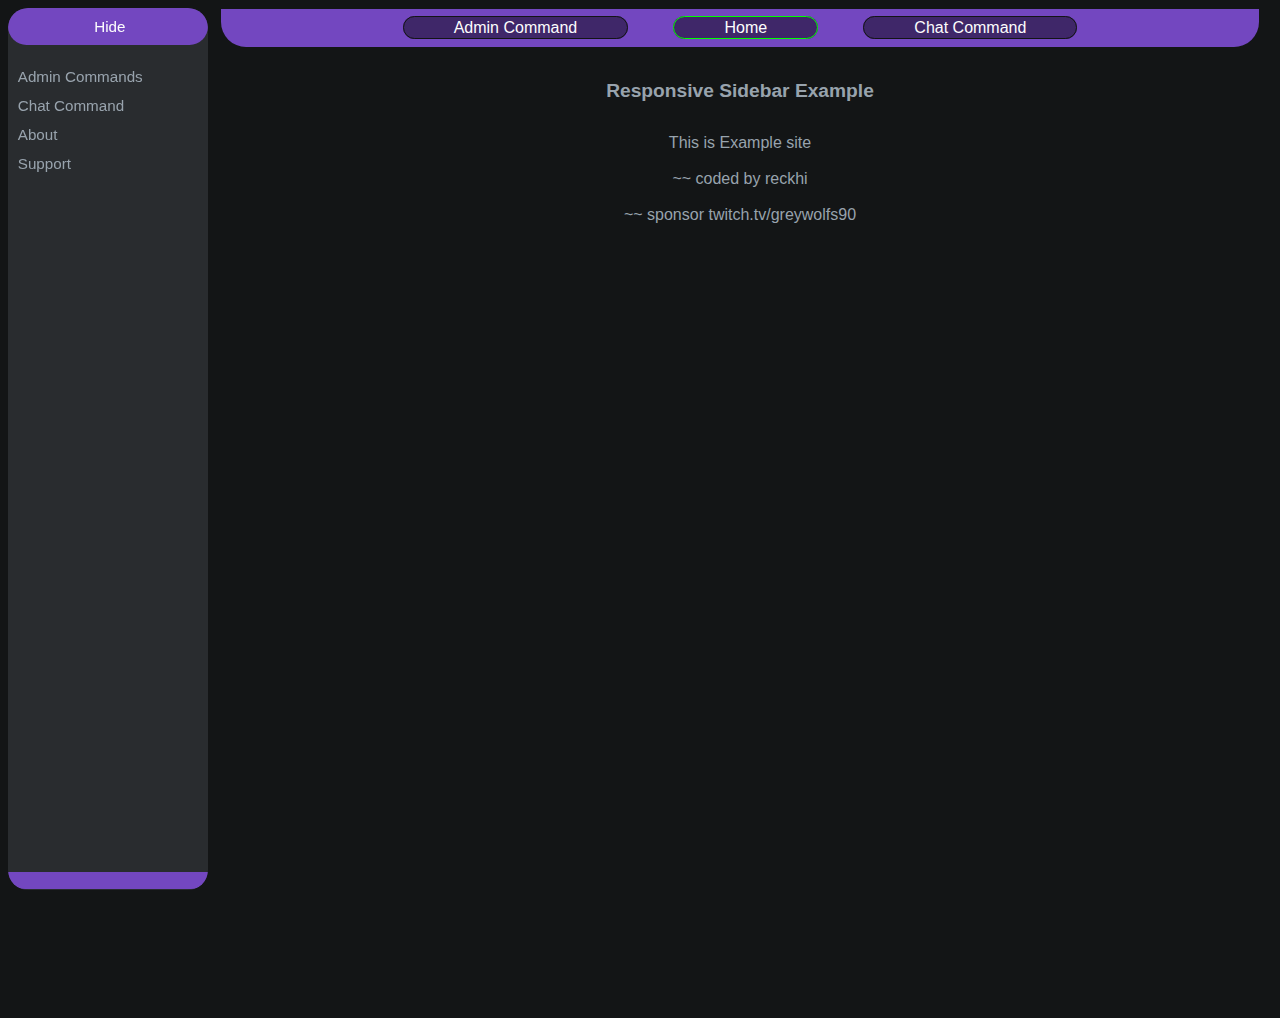
<file: index.html>
<!DOCTYPE html>
<html>

<head>
    <meta name="viewport" content="width=device-width, initial-scale=1">
<meta name="viewport" content="width=device-width, initial-scale=1">
    <meta name="description" content="Öyle işte">
    <meta property="og:type" content="website">
    <meta property="og:image" content="https://cdn.discordapp.com/attachments/808603721100689428/1010155302592720936/giphy.gif">
    <meta property="og:url" content="https://forb-game-studio.github.io/sable-bot-wiki/">
    <meta property="og:title" content="Bot Site by R">
    <meta property="og:description" content="öyle işte">
    <link rel="stylesheet" href="css/main.css">
    <style>

    </style>
</head>

<body>
    <div class="sidebar" id="hide">
        <div class="sticky-min">
            <!-- href="home.html" -->
            <a onclick="myMove();" href="#">
                <center>Hide</center>
            </a>
        </div>
        <br>
        <div class="in" id="in">
            <a href="admin.html">Admin Commands</a>
            <a href="chat.html">Chat Command</a>
            <a href="about.html">About</a>
            <a href="support.html">Support</a><br>
        </div>
        <div id="bottom" class="sticky-min-bottom">
            <a>.</a>
        </div>
    </div>

    <center>

        <div class="content">
            <div class="sticky menu col-1">
                <a href="admin.html">Admin Command</a>
                <a class="active" href="home.html">Home</a>
                <a href="chat.html">Chat Command</a>
            </div>
            <div class="main">
                <main>
                    <h2 class="title">Responsive Sidebar Example</h2>
                    <p>This is Example site <br><br> ~~ coded by reckhi <br><br> ~~ sponsor twitch.tv/greywolfs90

            </div>
            </main>
        </div>
        </div>


        <center>

            <script>
                var hidden = false;

                function myMove() {
                    if (!hidden) {
                        close();

                    } else {
                        open();

                    }
                }


                function close() {
                    let id = null;
                    const elem = document.getElementById("hide");
                    clearInterval(id);
                    let pos = 98;
                    id = setInterval(closeframe, 5);
                    hidden = true;

                    function closeframe() {
                        if (pos == 10) {
                            clearInterval(id);
                            document.getElementById('hide').style.backgroundColor = 'transparent';
                            document.getElementById('bottom').hidden = true;
                            document.getElementById('in').hidden = true;
                        } else {
                            pos--;
                            elem.style.height = pos + "%";
                        }
                    }
                }

                function open() {
                    let id = null;
                    const elem = document.getElementById("hide");
                    clearInterval(id);
                    let pos = 10;
                    id = setInterval(openframe, 5);
                    hidden = false;

                    function openframe() {
                        if (pos == 98) {
                            clearInterval(id);
                        } else {
                            document.getElementById('hide').style.backgroundColor = '#292C2F';
                            document.getElementById('in').hidden = false;
                            document.getElementById('bottom').hidden = false;
                            pos++;
                            elem.style.height = pos + "%";
                        }
                    }
                }
            </script>
</body>

</html>
</file>
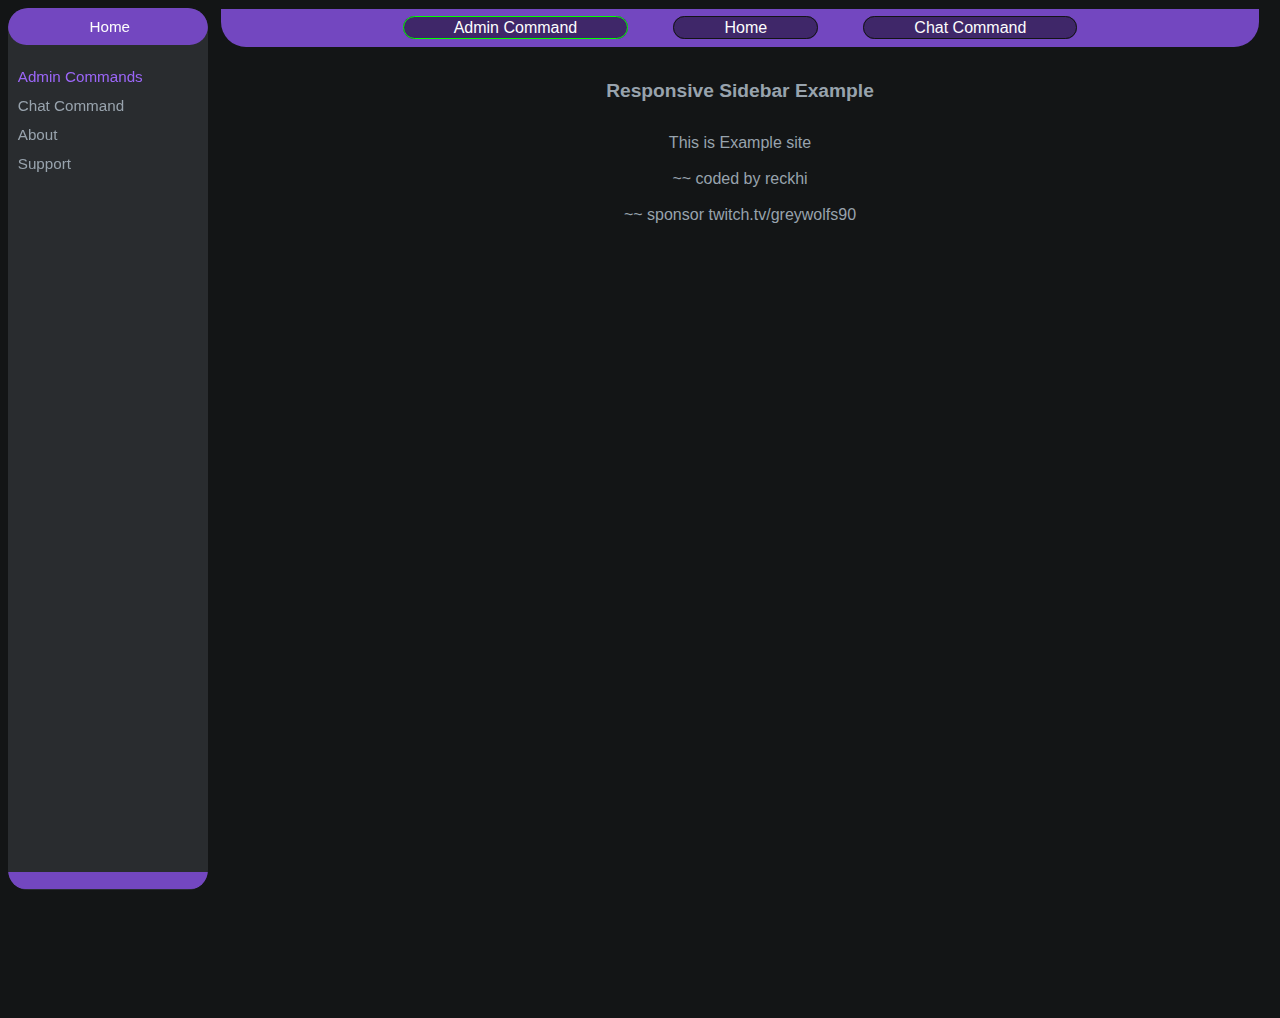
<file: admin.html>
<!DOCTYPE html>
<html>

<head>
    <meta name="viewport" content="width=device-width, initial-scale=1">

    <link rel="stylesheet" href="css/main.css">
    <style>

    </style>
</head>

<body>
    <script>
    </script>
    <div class="sidebar">
        <div class="sticky-min">
            <a href="home.html">
                <center>Home</center>
            </a>
        </div>
        <br>
        <div class="in">
            <a class="active" href="admin.html">Admin Commands</a>
            <a href="chat.html">Chat Command</a>
            <a href="#about">About</a>
            <a href="#about">Support</a>
        </div>
        <div class="sticky-min-bottom">
            <a>.</a>
        </div>
    </div>
    <center>

        <div class="content">
            <div class="sticky"><a class="active" href="admin.html">Admin Command</a> <a href="home.html">Home</a> <a href="chat.html">Chat Command</a></div>
            <div class="main">
                <main>
                    <h2 class="title">Responsive Sidebar Example</h2>
                    <p>This is Example site <br><br> ~~ coded by reckhi <br><br> ~~ sponsor twitch.tv/greywolfs90

            </div>
            </main>
        </div>
        </div>


        <center>

</body>

</html>
</file>
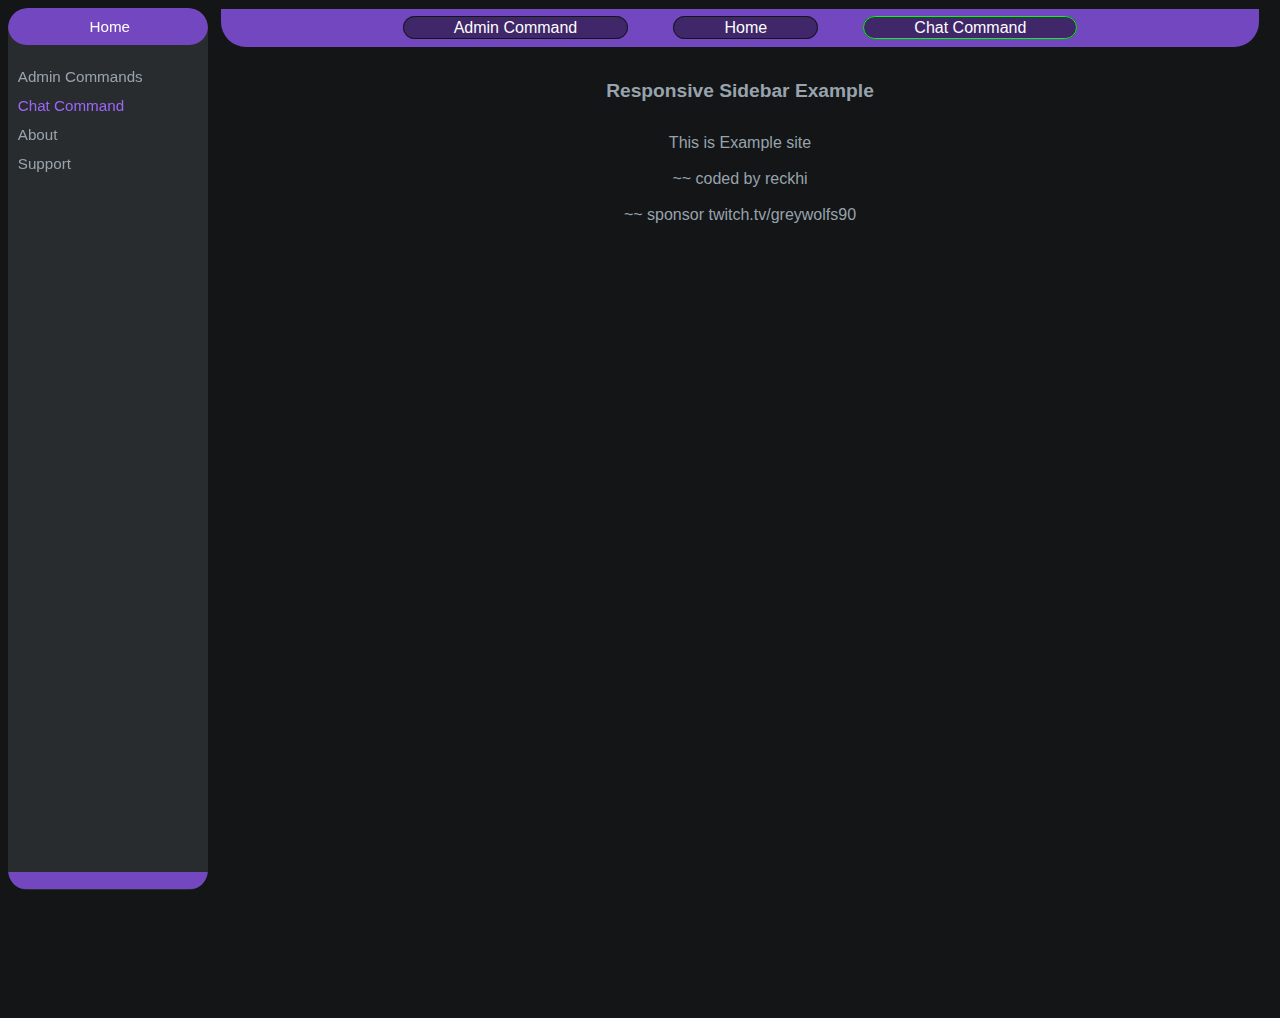
<file: chat.html>
<!DOCTYPE html>
<html>

<head>
    <meta name="viewport" content="width=device-width, initial-scale=1">

    <link rel="stylesheet" href="css/main.css">
    <style>

    </style>
</head>

<body>
    <script>
    </script>
    <div class="sidebar">
        <div class="sticky-min">
            <a href="home.html">
                <center>Home</center>
            </a>
        </div>
        <br>
        <div class="in">
            <a href="admin.html">Admin Commands</a>
            <a class="active" href="chat.html">Chat Command</a>
            <a href="#about">About</a>
            <a href="#about">Support</a>
        </div>
        <div class="sticky-min-bottom">
            <a>.</a>
        </div>
    </div>
    <center>

        <div class="content">
            <div class="sticky"><a href="admin.html">Admin Command</a> <a href="home.html">Home</a> <a href="chat.html" class="active">Chat Command</a></div>
            <div class="main">
                <main>
                    <h2 class="title">Responsive Sidebar Example</h2>
                    <p>This is Example site <br><br> ~~ coded by reckhi <br><br> ~~ sponsor twitch.tv/greywolfs90

            </div>
            </main>
        </div>
        </div>


        <center>

</body>

</html>
</file>
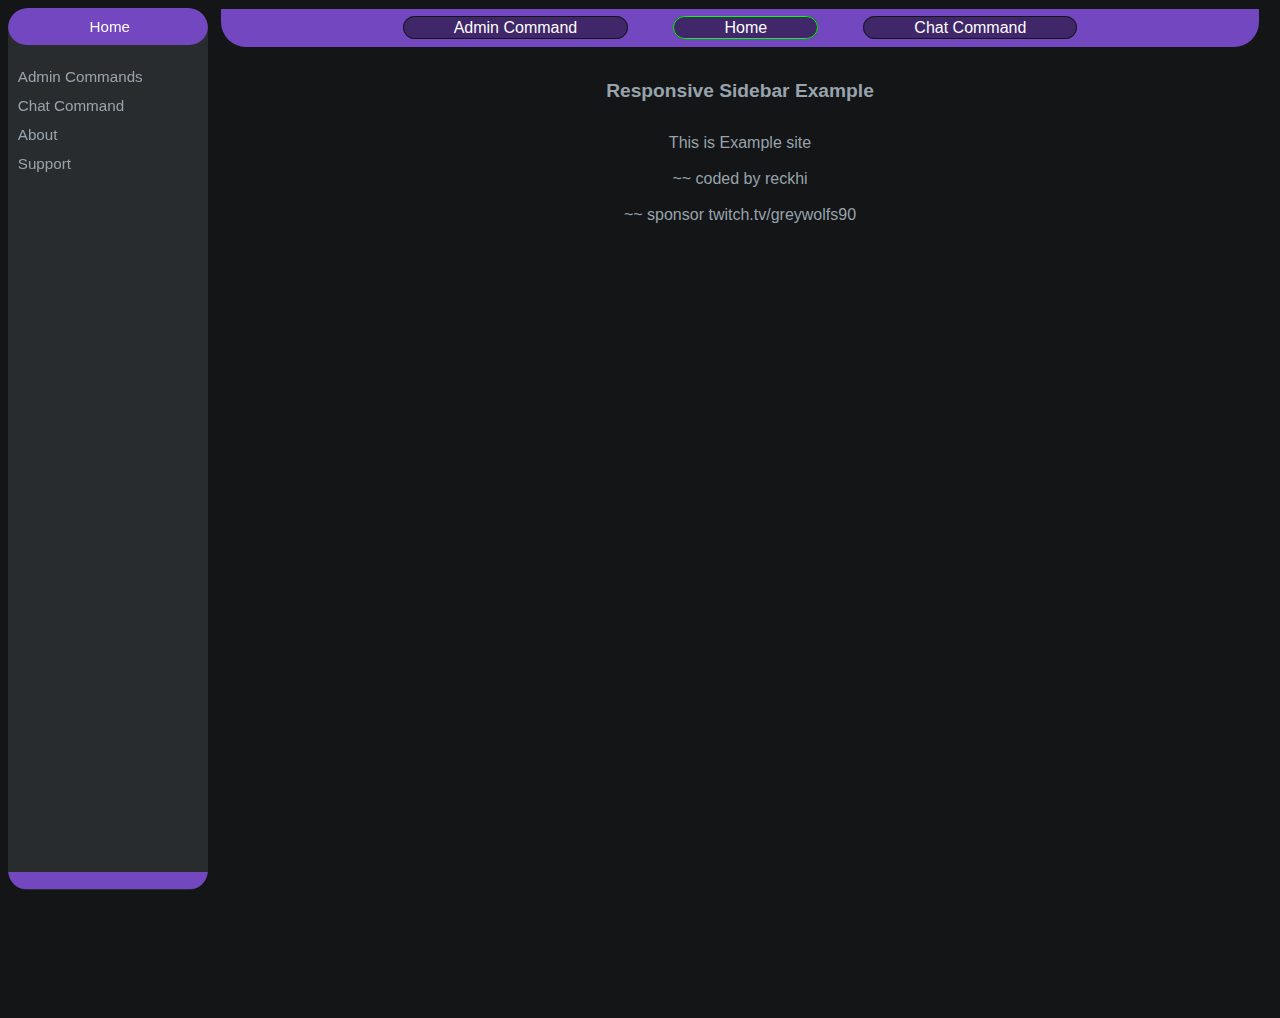
<file: home.html>
<!DOCTYPE html>
<html>

<head>
    <meta name="viewport" content="width=device-width, initial-scale=1">
    <meta name="description" content="Öyle işte">
    <meta property="og:type" content="website">
    <meta property="og:image" content="https://cdn.discordapp.com/attachments/808603721100689428/1010155302592720936/giphy.gif">
    <meta property="og:url" content="https://forb-game-studio.github.io/sable-bot-wiki/">
    <meta property="og:title" content="Bot Site by R">
    <meta property="og:description" content="öyle işte">
    <meta name="theme-color" content="#FF0000">
    <title>Home | cooltitle</title>
    <link rel="stylesheet" href="css/main.css">
    <style>

    </style>
</head>

<body>
    <script>
    </script>
    <div class="sidebar">
        <div class="sticky-min">
            <a href="home.html">
                <center>Home</center>
            </a>
        </div>
        <br>
        <div class="in">
            <a href="admin.html">Admin Commands</a>
            <a href="chat.html">Chat Command</a>
            <a href="about.html">About</a>
            <a href="support.html">Support</a>
        </div>
        <div class="sticky-min-bottom">
            <a>.</a>
        </div>
    </div>
    <center>

        <div class="content">
            <div class="sticky"><a href="admin.html">Admin Command</a> <a class="active" href="home.html">Home</a> <a href="chat.html">Chat Command</a></div>
            <div class="main">
                <main>
                    <h2 class="title">Responsive Sidebar Example</h2>
                    <p>This is Example site <br><br> ~~ coded by reckhi <br><br> ~~ sponsor twitch.tv/greywolfs90

            </div>
            </main>
        </div>
        </div>


        <center>

</body>

</html>
</file>
<file: css/main.css>
:root {
    --sticky-bg: #7347c0;
    --scrool-color: #673AB7;
    --sticky-fore-hover: #00b7ff;
    --sticky-fore: #fdfdfd;
    --sidebar-fore: #98a3ad;
}

body {
    margin: 0;
    color: #98a3ad;
    font-family: "Lato", sans-serif;
    background-color: #131516;
    border-radius: 5px;
    border-width: 8px;
    border-color: transparent;
    border-style: solid;
    text-align: center;
}

div.main {
    text-align: center;
    padding-left: 10%;
    padding-right: 10%;
}

.title {
    font-size: larger;
    padding-top: 2%;
    padding-bottom: 2%;
    color: var(--drak-theme-color);
    font-weight: bolder;
}

div.sticky {
    position: -webkit-sticky;
    position: sticky;
    top: 0;
    padding: 10px;
    margin: 0;
    color: var(--sticky-fore);
    font-family: "Lato", sans-serif;
    background-color: var(--sticky-bg);
    border-end-end-radius: 25px;
    border-bottom-left-radius: 25px;
}

div.sticky-min-bottom a::selection {
    color: transparent;
    background-color: transparent;
}

div.in a::selection {
    background-color: transparent;
    color: null;
}

div.content ::selection {
    color: white;
    background-color: var(--sticky-bg);
}

div.sticky-min-bottom a {
    color: transparent;
}

::selection {
    background-color: null;
    color: null;
}

.sticky a::selection {
    background-color: transparent;
    color: null;
}

.sticky a {
    color: var(--sticky-fore);
    text-decoration: none;
}

div.sticky-min-bottom {
    position: -webkit-sticky;
    position: sticky;
    top: 0;
    padding: 0px;
    top: 98%;
    margin: 0;
    color: var(--sticky-fore);
    font-family: "Lato", sans-serif;
    background-color: var(--sticky-bg);
    border-end-end-radius: 25px;
    border-bottom-left-radius: 25px;
}

div.sticky a:hover {
    border-color: lime;
    background-color: var(--scrool-color);
}

div.sticky a.active {
    border-color: lime;
}

div.sticky a {
    background-color: rgba(0, 0, 0, 0.452);
    border-style: solid;
    border-width: thin;
    border-radius: 100px;
    border-color: #131516;
    padding-top: 0.2%;
    padding-bottom: 0.2%;
    margin-right: 2%;
    margin-left: 2%;
    padding-left: 50px;
    padding-right: 50px;
}

div.sticky-min {
    position: -webkit-sticky;
    position: sticky;
    text-align: center;
    border-right-width: 2px;
    padding: 10px;
    margin: 0;
    color: var(--sticky-fore);
    font-family: "Lato", sans-serif;
    background-color: var(--sticky-bg);
    border: 1px;
    border-color: 1px #131516;
    border-end-end-radius: 25px;
    border-start-start-radius: 25px;
    border-bottom-left-radius: 25px;
    border-top-right-radius: 25px;
}

.bold {
    color: white;
}


/* width */

::-webkit-scrollbar {
    width: 8px;
}


/* Track */

::-webkit-scrollbar-track {
    box-shadow: inset 0 0 5px rgb(0, 0, 0);
    border-radius: 10px;
}


/* Handle */

::-webkit-scrollbar-thumb {
    background: var(--scrool-color);
    border-radius: 10px;
}


/* Handle on hover */

::-webkit-scrollbar-thumb:hover {
    background: var(--scrool-color);
}

.sidebar {
    border-end-end-radius: 20px;
    border-start-start-radius: 20px;
    border-bottom-left-radius: 20px;
    border-top-right-radius: 20px;
    padding-top: 0%;
    text-align: left;
    margin: 0;
    text-indent: 2%;
    padding: 0px;
    font-size: 95%;
    width: 200px;
    background-color: #292C2F;
    position: fixed;
    height: 98%;
    overflow: auto;
}

.sticky-min a {
    color: var(--sticky-fore);
    text-decoration: none;
}

.sticky-min a:hover:not(.active) {
    color: var(--sticky-fore-hover);
    text-decoration: none;
}

.in a {
    display: block;
    color: var(--sidebar-fore);
    padding: 6px;
    text-decoration: none;
}

.mdiv {
    text-indent: 10px;
}

.in a.active {
    background-color: #292C2F;
    color: #9b66f7;
}

.in a:hover:not(.active) {
    color: #673AB7;
}

div.content {
    margin-left: 200px;
    padding: 1px 16px;
    height: 1000px;
    padding-left: 1%;
    padding-right: 1%;
}

@media screen and (max-width: 700px) {
    .sidebar {
        width: 100%;
        height: auto;
        position: relative;
    }
    .sidebar a {
        float: left;
    }
    div.content {
        margin-left: 0;
    }
}

@media screen and (max-width: 400px) {
    .sidebar a {
        text-align: center;
        float: none;
    }
}
</file>
